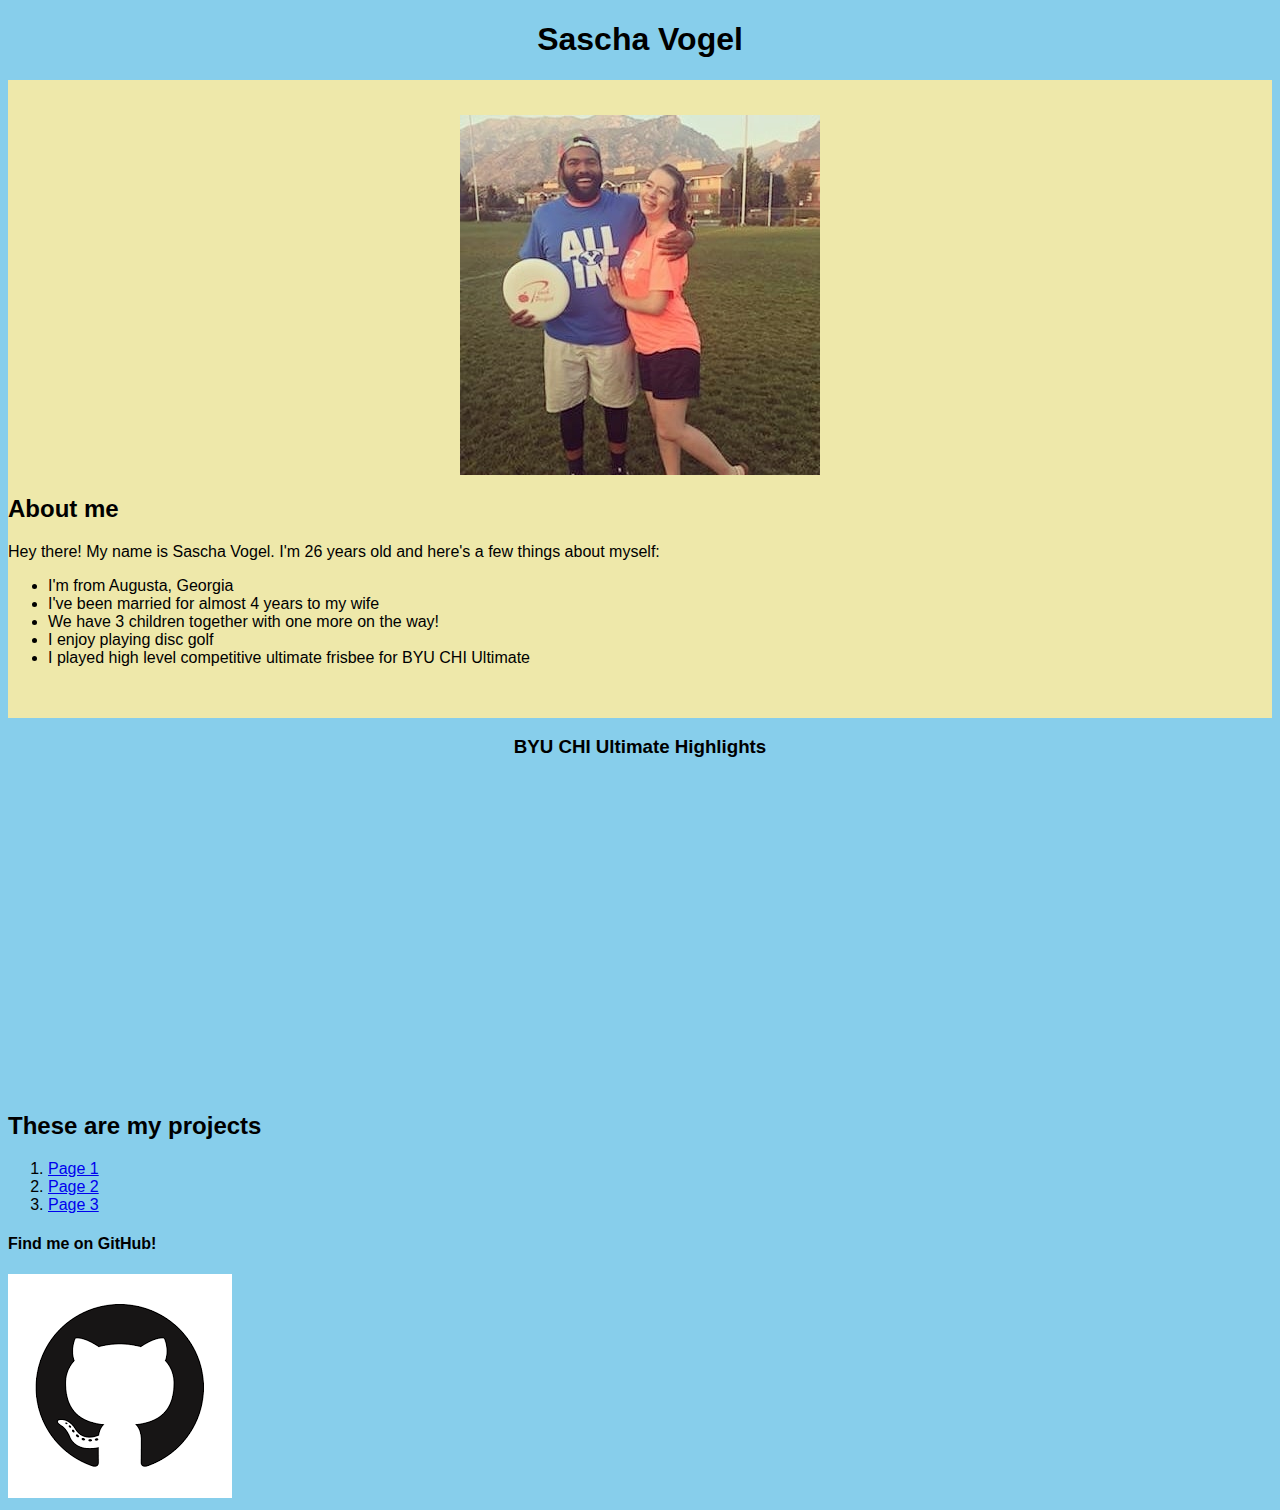
<file: index.html>
<!DOCTYPE html>
<html>
    <header>
            
        <title>
            Sascha Vogel
        </title>    
        <head>
            <link rel="stylesheet" href="style.css">
            <script src="script.js"></script>
            <h1>Sascha Vogel</h1>
        </head>
    </header>
    <body>
        <div class="part1">
            <img id="mypic" class="center" src="./me.jpg">

            <h2>
                About me
            </h2>
            <p>
                Hey there! My name is Sascha Vogel. I'm 26 years old and here's a few things about myself:
                <ul>
                    <li>I'm from Augusta, Georgia</li>
                    <li>I've been married for almost 4 years to my wife</li>
                    <li>We have 3 children together with one more on the way!</li>
                    <li>I enjoy playing disc golf</li>
                    <li>I played high level competitive ultimate frisbee for BYU CHI Ultimate</li>
                </ul>
            </p>
        </div>
        <div>
            <h3>
                BYU CHI Ultimate Highlights
            </h3>
            <iframe class="center" width="560" height="315" src="https://www.youtube.com/embed/l8nkbcTjiyc" frameborder="0" allow="accelerometer; autoplay; encrypted-media; gyroscope; picture-in-picture" allowfullscreen></iframe>
        </div>
        <div>
            <h2>
                These are my projects
            </h2>
            <p>
                <ol>
                    <li>
                        <a id="link" href="./page1.html">Page 1</a>
                    </li>
                    <li>
                        <a id="link" href="./page2.html">Page 2</a>
                    </li>
                     <li>
                        <a id="link" href="./page3.html">Page 3</a>
                    </li>
                </ol>
            </p>
        </div>
    </body>
    <footer>
        <h4>
            Find me on GitHub!
        </h4>
        <a id="githublink" href="https://github.com/ultimatesascha"><img src="./github.png"></a>
    </footer>
</html>
</file>
<file: style.css>
html {
    font-family: Arial;
    background-color: skyblue;
}

h1, h3 {
    text-align: center;
}

.center {
    margin-left: auto;
    margin-right: auto;
    display: block;
}

.part1 {
    background-color: palegoldenrod;
    padding-bottom: 35px;
}

#mypic {
    padding-top: 35px;
}

.centertext {
    text-align: center;
}

#githublink {
    margin-left: auto;
    margin-right: auto;
}
</file>
